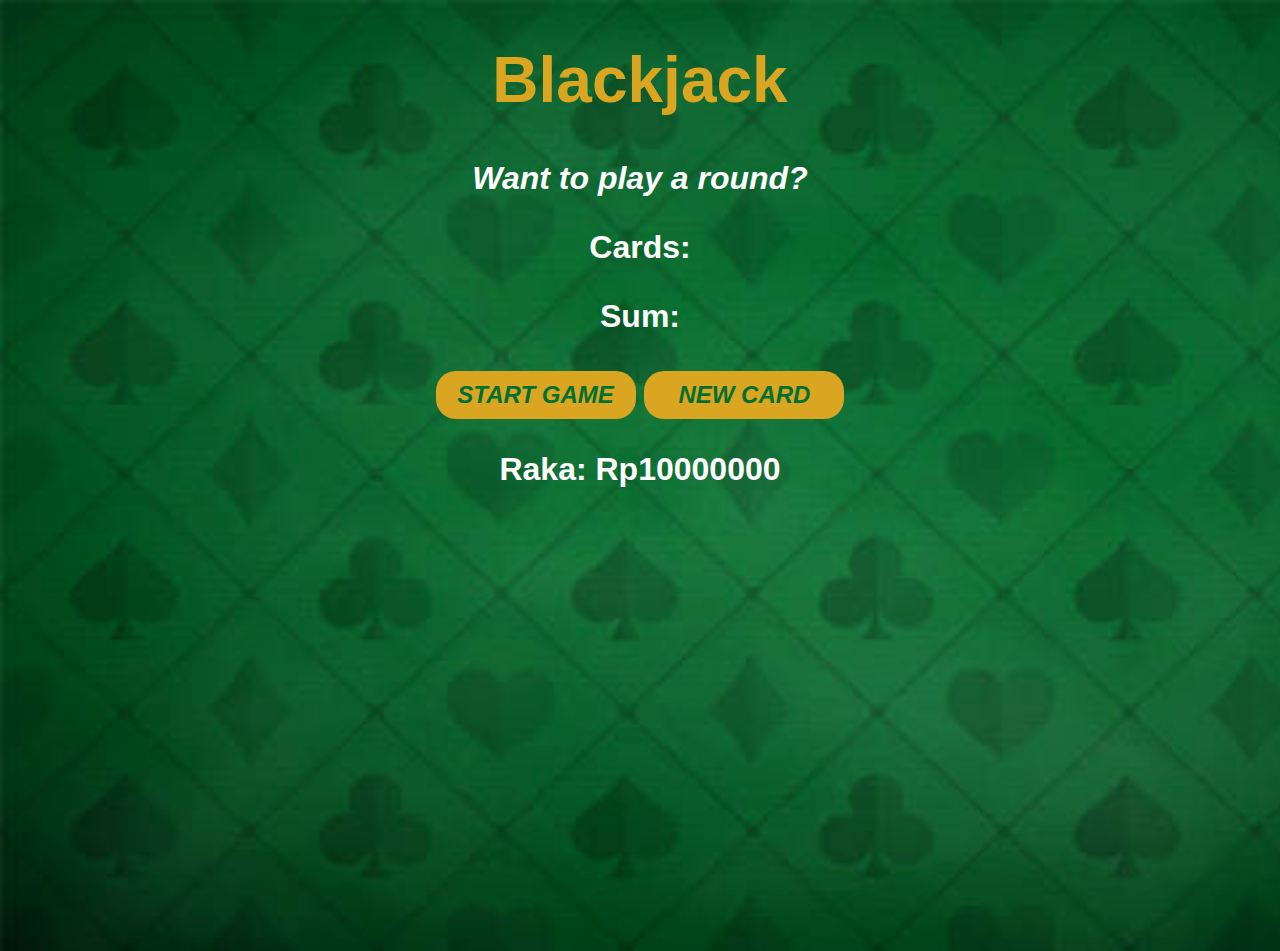
<file: blackJack/index.html>
<!DOCTYPE html>
<html lang="en">
  <head>
    <meta charset="UTF-8" />
    <meta name="viewport" content="width=device-width, initial-scale=1.0" />
    <title>Black Jack Games</title>
    <link rel="stylesheet" href="index.css" />
  </head>
  <body>
    <h1>Blackjack</h1>
    <p id="message-el">Want to play a round?</p>
    <p id="cards-el">Cards:</p>
    <p id="sum-el">Sum:</p>
    <button onclick="startGame()">START GAME</button>
    <button onclick="newCard()">New Card</button>
    <p id="player-el"></p>
    <script src="index.js"></script>
  </body>
</html>
</file>
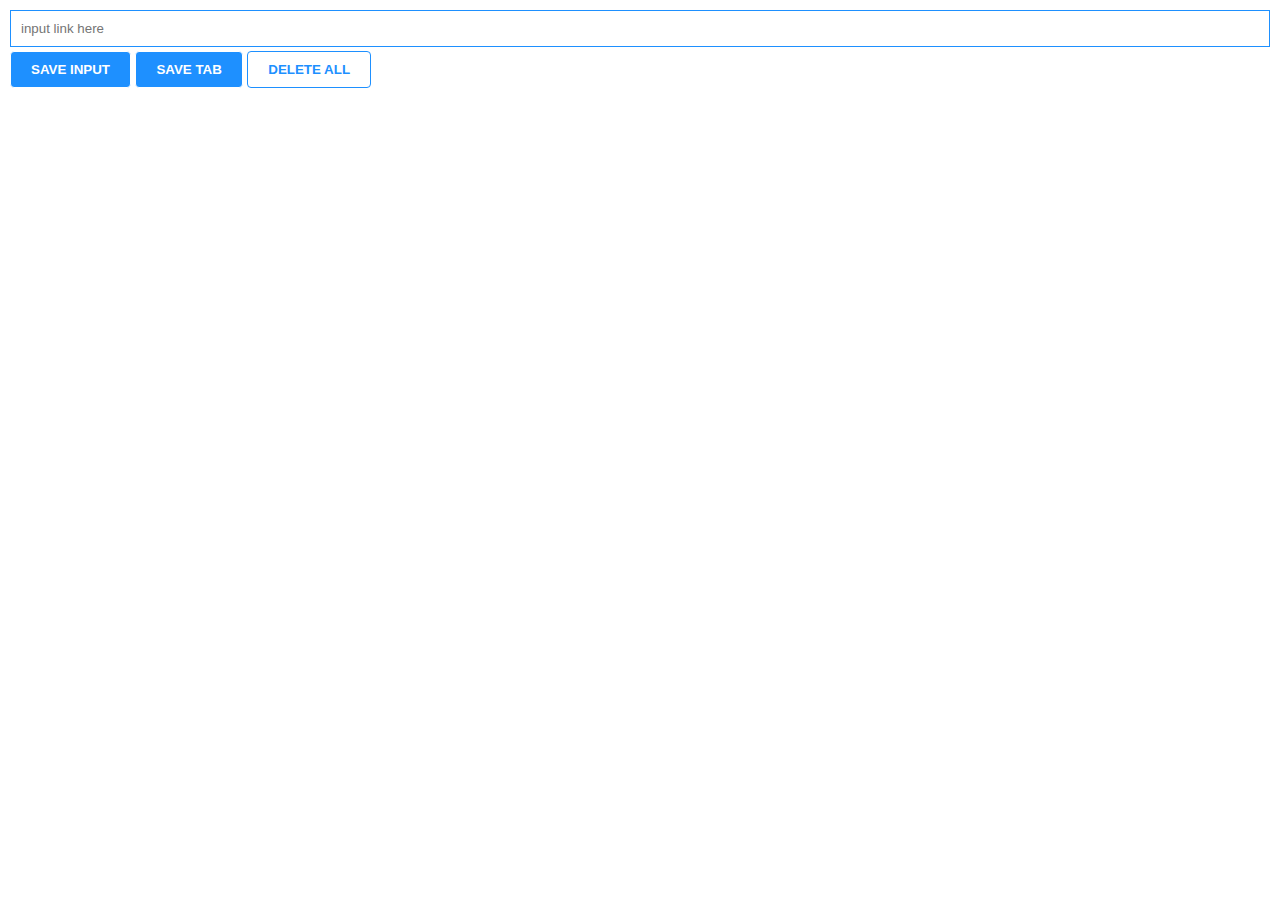
<file: choromeExtension/index.html>
<!DOCTYPE html>
<html lang="en">
  <head>
    <meta charset="UTF-8" />
    <meta name="viewport" content="width=device-width, initial-scale=1.0" />
    <title>Document</title>
    <link rel="stylesheet" href="index.css" />
  </head>
  <body>
    <input id="input-el" type="text" placeholder="input link here" />
    <button id="input-btn">Save Input</button>
    <button id="tab-btn">Save Tab</button>
    <button id="delete-btn">Delete All</button>
    <ul id="ul-el"></ul>
    <script src="index.js"></script>
  </body>
</html>
</file>
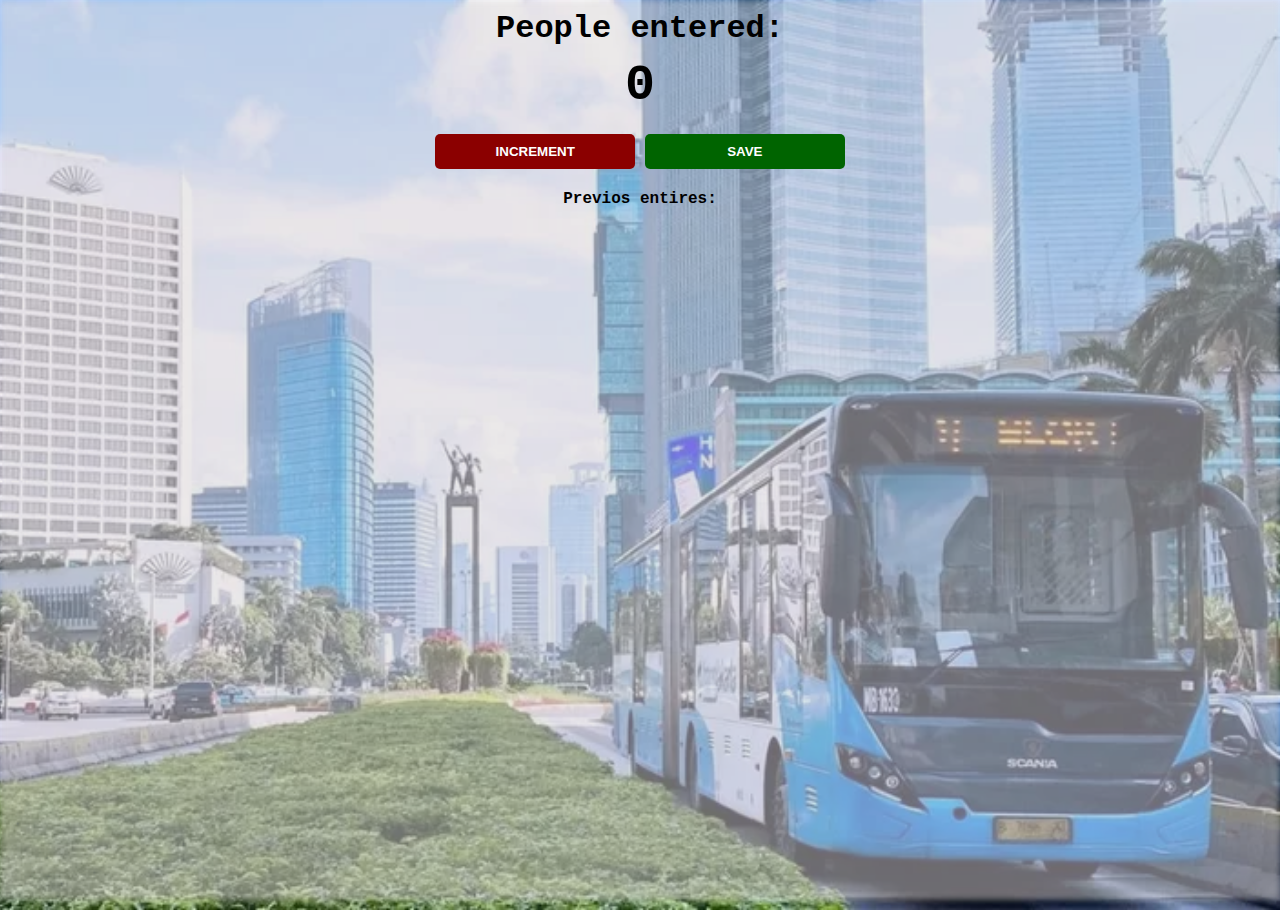
<file: passangerCounter/index.html>
<!DOCTYPE html>
<html lang="en">
  <head>
    <meta charset="UTF-8" />
    <meta name="viewport" content="width=device-width, initial-scale=1.0" />
    <title>Passanger Counter TransJakarta</title>
    <link rel="stylesheet" href="index.css" />
  </head>
  <body>
    <div class="hero">

      <h1>People entered:</h1>
      <h2 id="count-el">0</h2>
      <button id="increment-btn" onclick="increment()">INCREMENT</button>
      <button id="save-btn" onclick="save()">SAVE</button>
      
      <p id="save-el">Previos entires: </p>
      
      
      
      <script src="index.js"></script>
    </body>
  </div>
</html>
</file>
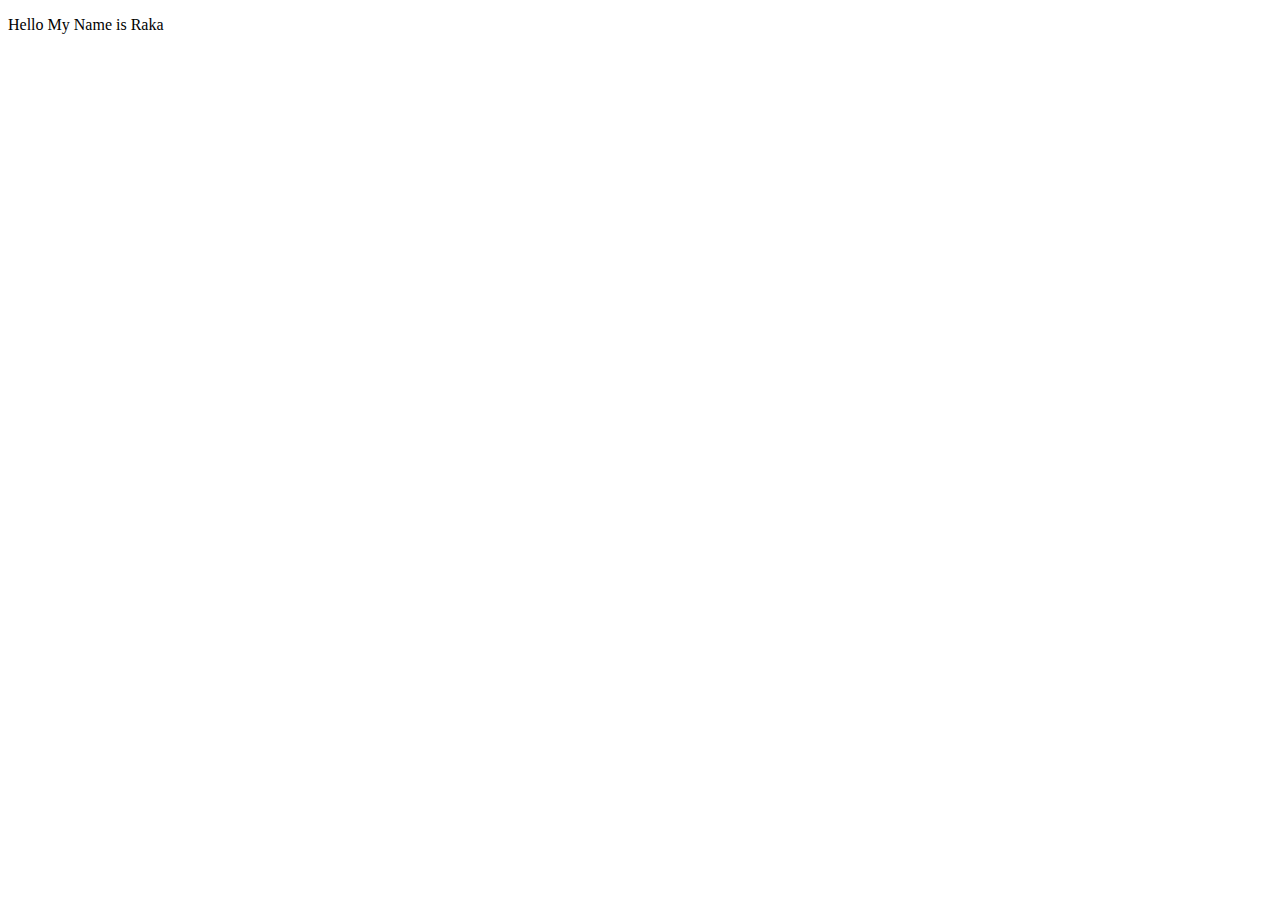
<file: blackJack/greeting.html>
<!DOCTYPE html>
<html lang="en">
  <head>
    <meta charset="UTF-8" />
    <meta name="viewport" content="width=device-width, initial-scale=1.0" />
    <title>Document</title>
  </head>
  <body>
    <p id="greeting-el"></p>
    <script src="greeting.js"></script>
  </body>
</html>
</file>
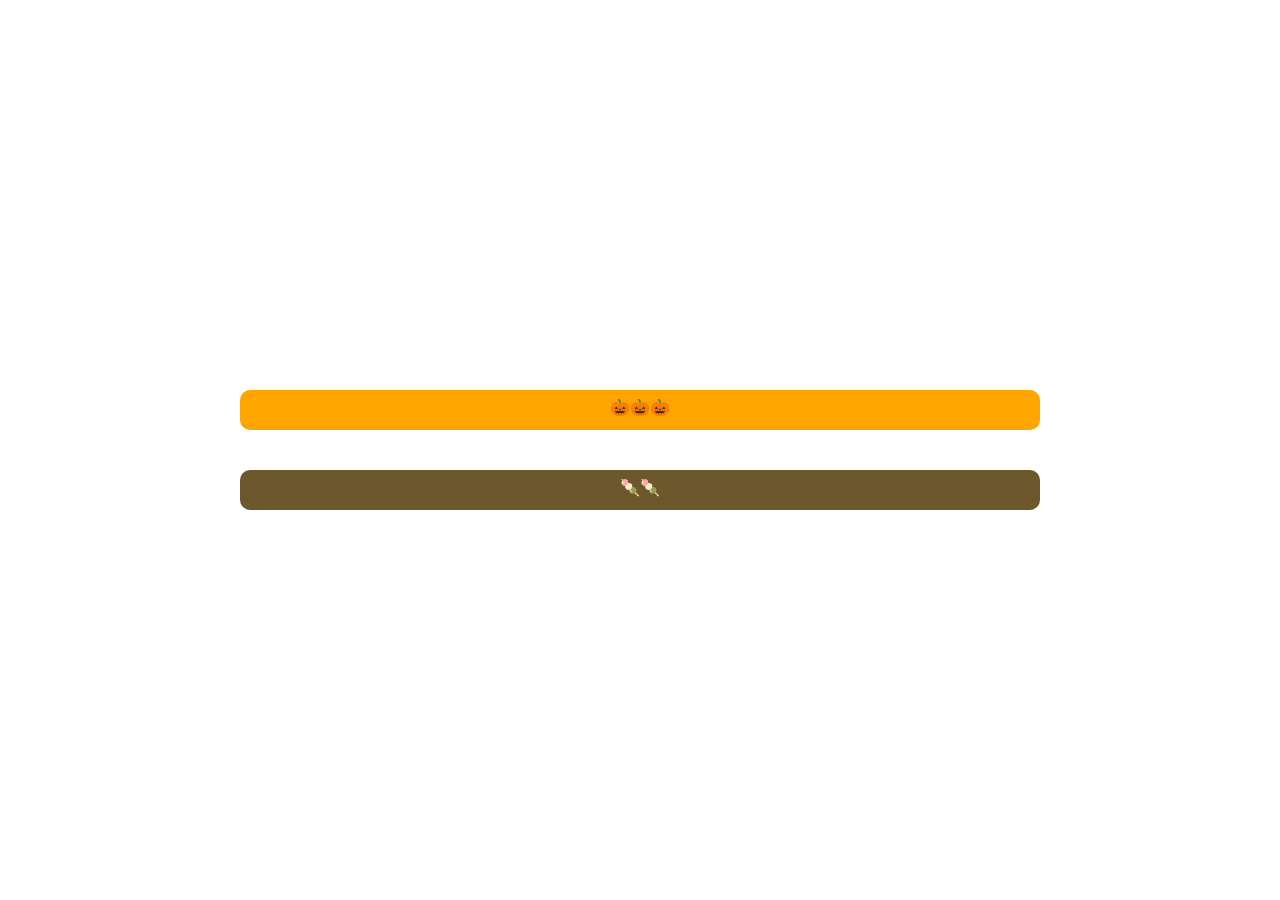
<file: blackJack/practice.html>
<!DOCTYPE html>
<html lang="en">
  <head>
    <meta charset="UTF-8" />
    <meta name="viewport" content="width=device-width, initial-scale=1.0" />
    <title>Sorting</title>
    <link rel="stylesheet" href="practice.css" />
  </head>
  <body>
    <div id="pumpkin-shelf"></div>
    <div id="sate-shelf"></div>
    <script src="practice.js"></script>
  </body>
</html>
</file>
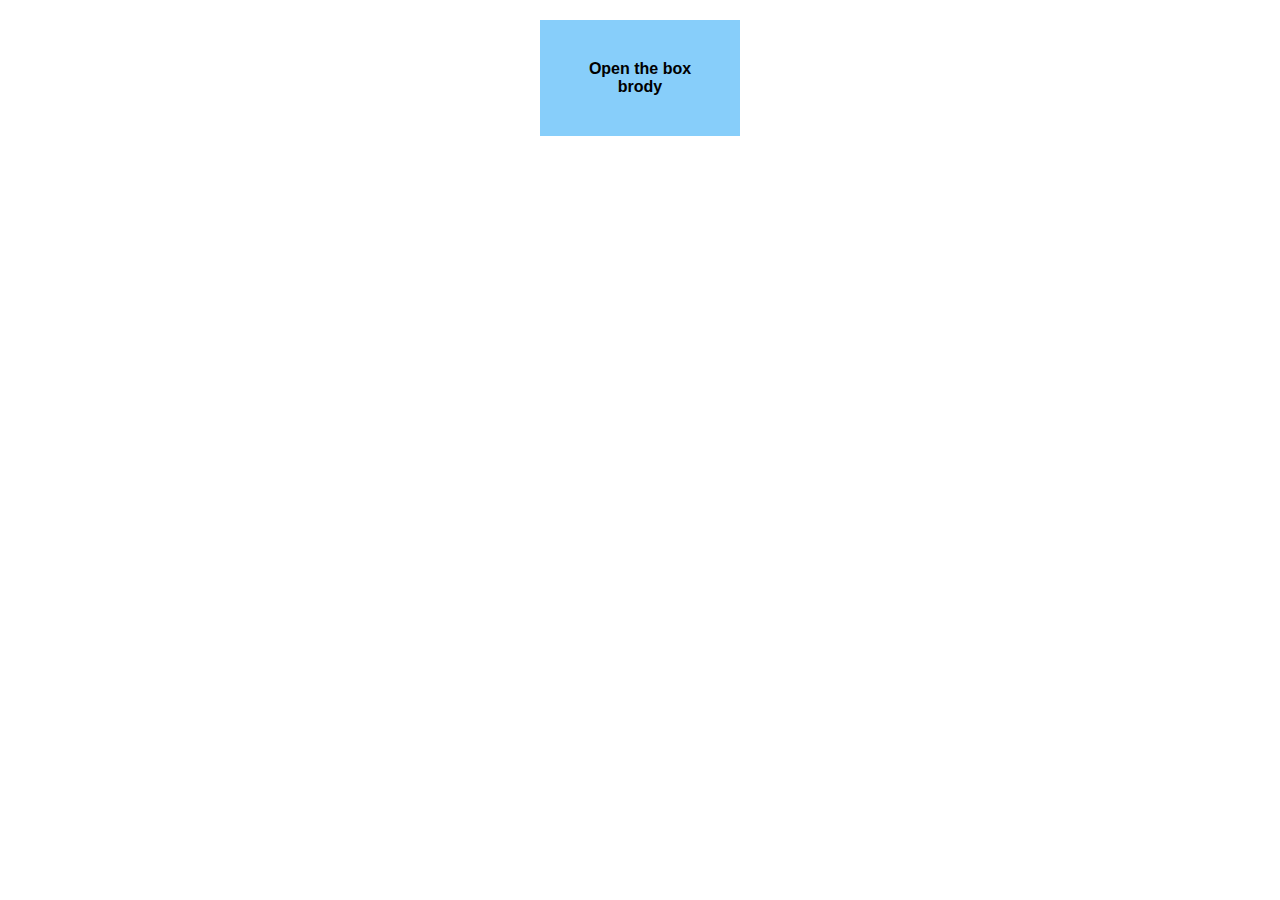
<file: choromeExtension/eventListener.html>
<!DOCTYPE html>
<html lang="en">
  <head>
    <meta charset="UTF-8" />
    <meta name="viewport" content="width=device-width, initial-scale=1.0" />
    <title>Event Listener</title>
    <link rel="stylesheet" href="eventListener.css" />
  </head>
  <body>
    <div id="box">Open the box brody</div>
    <script src="eventListener.js"></script>
  </body>
</html>
</file>
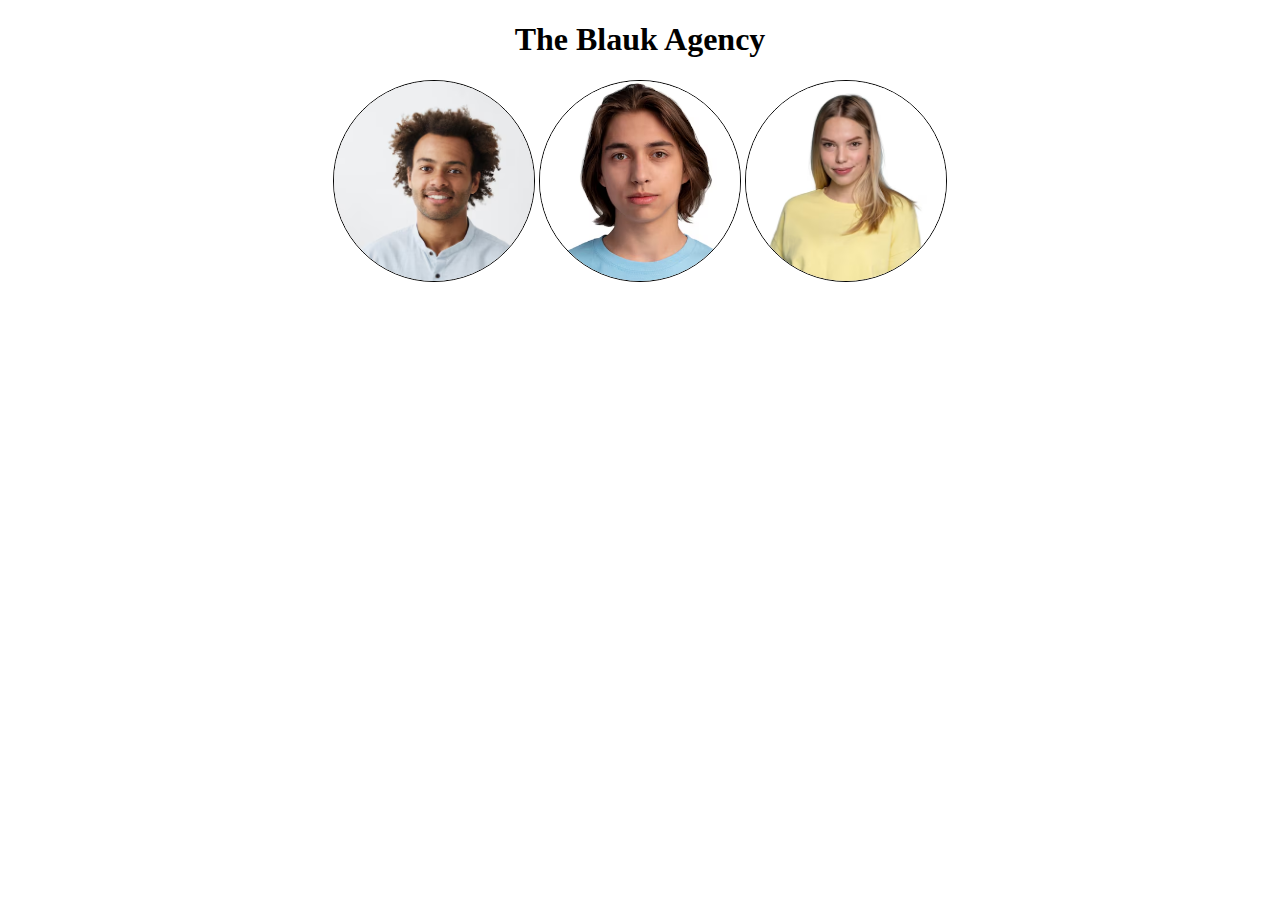
<file: choromeExtension/renderImage.html>
<!DOCTYPE html>
<html lang="en">
  <head>
    <meta charset="UTF-8" />
    <meta name="viewport" content="width=device-width, initial-scale=1.0" />
    <title>Document</title>
    <style>
      img {
        width: 200px;
        height: 200px;
        border: none;
        border-radius: 50%;
        object-fit: cover;
        border: 1px solid #000;
      }
    </style>
  </head>
  <body style="text-align: center">
    <h1>The Blauk Agency</h1>
    <div id="container">
      <img class="team-img" src="profile1.jpg" alt="profile" />
      <img class="team-img" src="profile2.jpg" alt="profile" />
      <img class="team-img" src="profile3.jpg" alt="profile" />
    </div>
    <script src="renderImages.js"></script>
  </body>
</html>
</file>
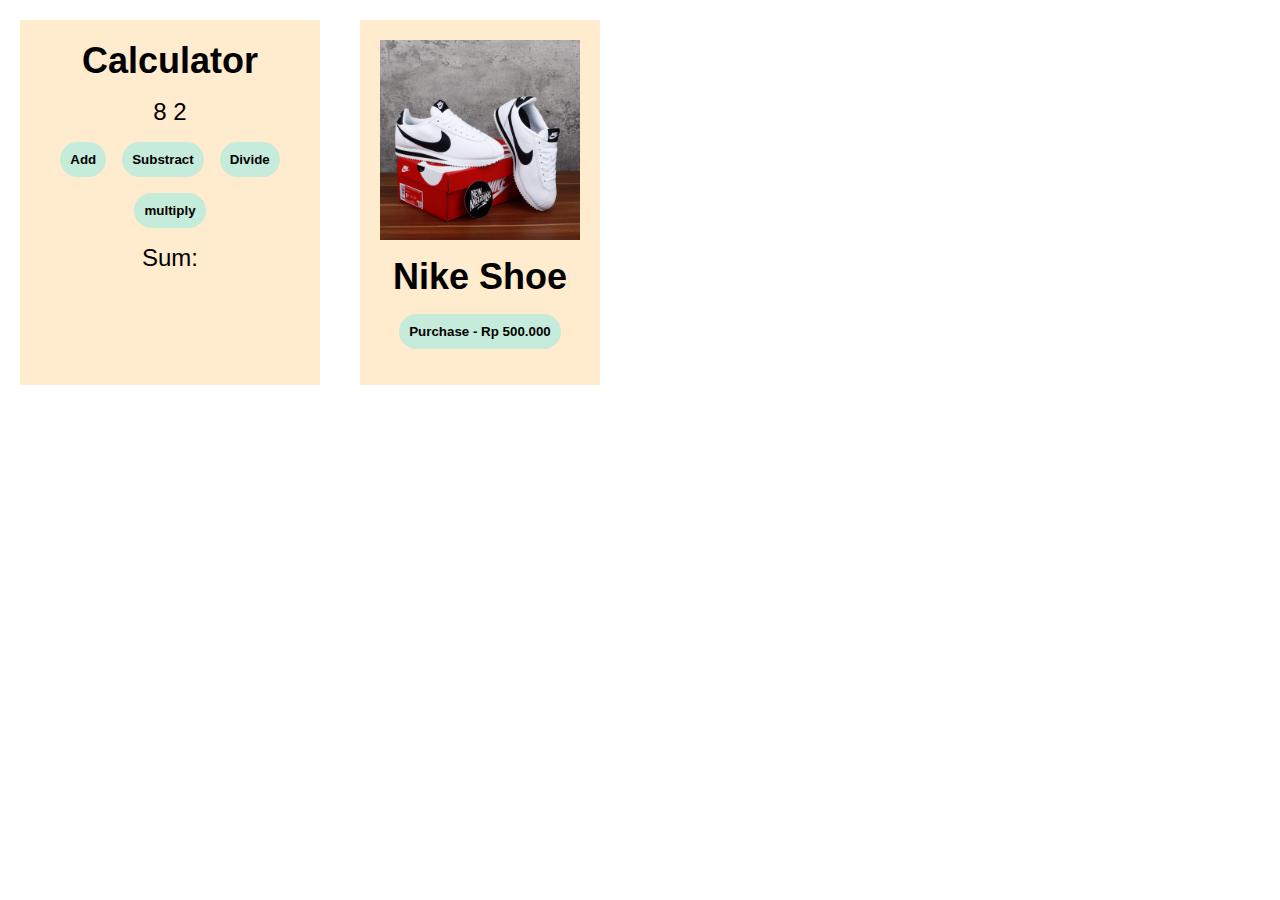
<file: passangerCounter/section2.html>
<!DOCTYPE html>
<html lang="en">
  <head>
    <meta charset="UTF-8" />
    <meta name="viewport" content="width=device-width, initial-scale=1.0" />
    <title>Shoe Shop</title>
    <link rel="stylesheet" href="section2.css" />
  </head>
  <body>
    <div class="container">
      <h2>Calculator</h2>
      <div>
        <span id="num1-el"></span>
        <span id="num2-el"></span>
      </div>

      <div class="math-button">
        <button onclick="add()">Add</button>
        <button onclick="substract()">Substract</button>
        <button onclick="divide()">Divide</button>
        <button onclick="multiply()">multiply</button>
      </div>

      <div>
        <span id="sum-el">Sum: </span>
      </div>
    </div>
    <div class="container">
      <img src="shoePic.jfif" alt="shoe" width="600" height="600" />
      <h2>Nike Shoe</h2>
      <button onclick="errorMessage()">Purchase - Rp 500.000</button>
      <p id="error"></p>

      <script src="section2.js"></script>
    </div>
  </body>
</html>
</file>
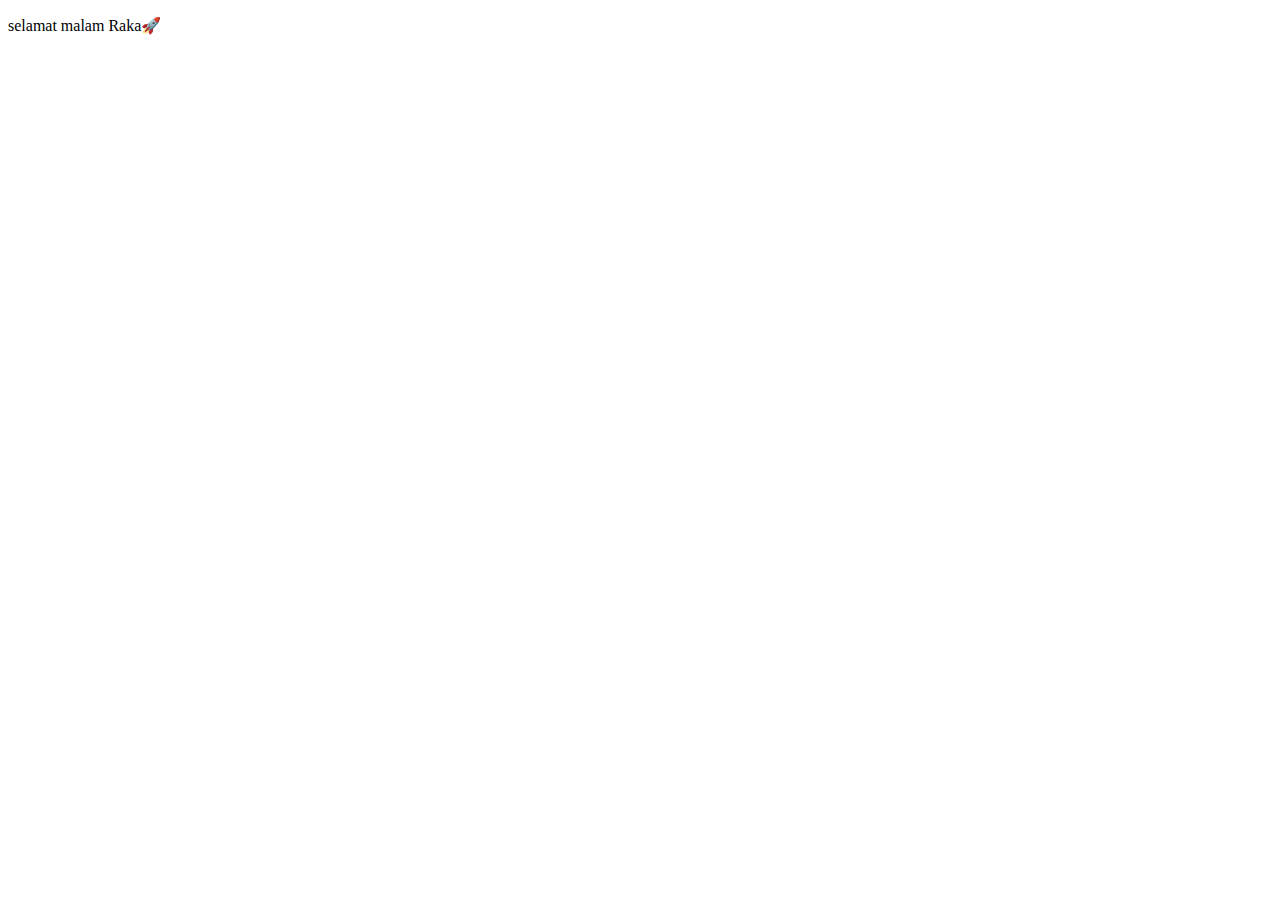
<file: passangerCounter/stringVsNumber.html>
<!DOCTYPE html>
<html lang="en">
  <head>
    <meta charset="UTF-8" />
    <meta name="viewport" content="width=device-width, initial-scale=1.0" />
    <title>String VS Number</title>
  </head>
  <body>
    <p id="welcome-el"></p>
    <script src="string.js"></script>
  </body>
</html>
</file>
<file: blackJack/index.css>
body {
    background-image: url('bgTable.jpg');
    background-repeat: no-repeat;
    background-size: cover;
    color: white;
    font-family: 'Trebuchet MS', 'Lucida Sans Unicode', 'Lucida Grande', 'Lucida Sans', Arial, sans-serif;
    font-weight: bold;
    min-height: 100vh;
    text-align: center;
    font-size: 2rem;
}
h1 {
    color: goldenrod;
}

#message-el {
    font-style: italic;
}

button { 
    width: 200px;
    border-radius: 20px;
    background-color: goldenrod;
    color: #016f32;
    padding: 10px;
    font-weight: bold;
    font-style: oblique;
    cursor: pointer;
    font-size: 1.5rem;
    border: none;
    margin-top: 4px;
    text-transform:uppercase;
}
</file>
<file: choromeExtension/index.css>
* {
    margin: 0;
    padding: 0;
    box-sizing: border-box;
}
body {
    margin: 0;
    padding: 10px;
    font-family: Arial, Helvetica, sans-serif;
    
    min-width: 400px;
}
input {
    padding-left: 10px;
    padding-right: 10px;
    padding-top: 10px;
    padding-bottom: 10px;
    width: 100%;
    border: 1px solid dodgerblue;
    margin-bottom: 4px;
}

button {
    background-color: dodgerblue;
    padding: 10px 20px 10px 20px;
    color: white;
    text-transform: uppercase;
    font-weight: bold;
    background-color: dodgerblue;
    border: 1px solid ;
    border-radius: 4px;
    margin-bottom: 20px;
    
}

#delete-btn {
    background-color: white;
    color: dodgerblue;
}


ul {
    list-style-type: none; /* Ensures the default bullet points are displayed */
    padding-left: 0px; /* Optional: Adjust padding for better alignment */
 }
li {
    margin-bottom: 5px; 
}
li a {
    color: dodgerblue;
}
</file>
<file: passangerCounter/index.css>
body {
    background-image: url("./station.webp");
    background-repeat: no-repeat;
    background-size: cover;
    font-family: 'Courier New', Courier, monospace, 'Segoe UI', Roboto, Oxygen, Ubuntu, Cantarell, 'Open Sans', 'Helvetica Neue', sans-serif;
    font-weight: bold;
    text-align: center;
    min-height: 100vh;
    background-position: right;
    padding: 0 0;
    margin: 0 0;
}

body::after {
    content: '';    
    position: absolute;
    top: 0;
    left: 0;
    width: 100%;
    height: 100%;
    background: rgba(218, 212, 212, 0.5); /* Black overlay with 50% transparency */
    filter: blur(3px);
    z-index: -1;
}

h1 {
    margin-top: 10px;
    margin-bottom: 10px;
}

h2 {
    font-size: 50px;
    margin-top: 0;
    margin-bottom: 20px;
}

button {
    border: none;
    padding-top: 10px;
    padding-bottom: 10px;
    color: white;
    font-weight: bold;
    width: 200px;
    margin-bottom: 5px;
    border-radius: 5px;
}

#increment-btn {
    background: darkred;
}

#save-btn {
    background: darkgreen;
}
</file>
<file: blackJack/practice.css>
* {
    padding: 0;
    margin: 0;
    box-sizing: border-box;
}

body {
    min-height: 100vh;
    display: flex;
   justify-content: center;
    flex-flow: column wrap;
}

#pumpkin-shelf {
    background-color: orange;
    height: 40px;
    width: 800px;
    margin: 20px auto;
    border-radius: 10px;
    text-align: center;
    padding-top: 8px;

}

#sate-shelf {
    background-color: rgb(109, 87, 45);
    height: 40px;
    width: 800px;
    margin: 20px auto;
    border-radius: 10px;
    text-align: center; 
    padding-top: 8px;

}
</file>
<file: choromeExtension/eventListener.css>
* {
    padding: 0;
    margin: 0;
    box-sizing: border-box;
}

html, body {
    margin: 0;
    padding: 0;
    font-family: Arial, Helvetica, sans-serif;
    min-height: 100vh;
    overflow-x: hidden; /* Prevent horizontal scrolling */
}

#box {
    cursor: pointer;
    background-color: lightskyblue;
    padding: 40px;
    width: 200px;
    max-width: 100%; /* Avoid scrollbar issue with vw */
    text-align: center;
    margin: 20px auto;
    color: #000;
    font-weight: bold;
}
</file>
<file: passangerCounter/section2.css>
* {
    padding: 0;
    margin: 0;
    box-sizing: border-box;
}

body {
    font-family: Verdana, Geneva, Tahoma, sans-serif;
    font-size: 1.5rem;

    display: flex;
    flex-direction: row;

}
.container img {
    width: 200px;
    height: 200px;
}

.container {
    background-color: blanchedalmond;
    margin: 20px 20px;
    padding: 20px 20px;
    max-width: 300px;
    height: 800;
    display: flex;
    flex-direction: column;
    align-items: center;
    gap: 1rem;
}

button {
    padding : 10px 10px;
    border-radius: 20px;
    border: none;
    background-color: rgb(197, 235, 219);
    font-weight: bold;
    cursor: pointer;
}
.math-button {
    display: flex;
    flex-wrap: wrap;
    gap: 1rem;
    align-items: center;
    justify-content: center;
}

#error {
    font-size: 1rem;
    color: red;
    text-align: center;
}
</file>
